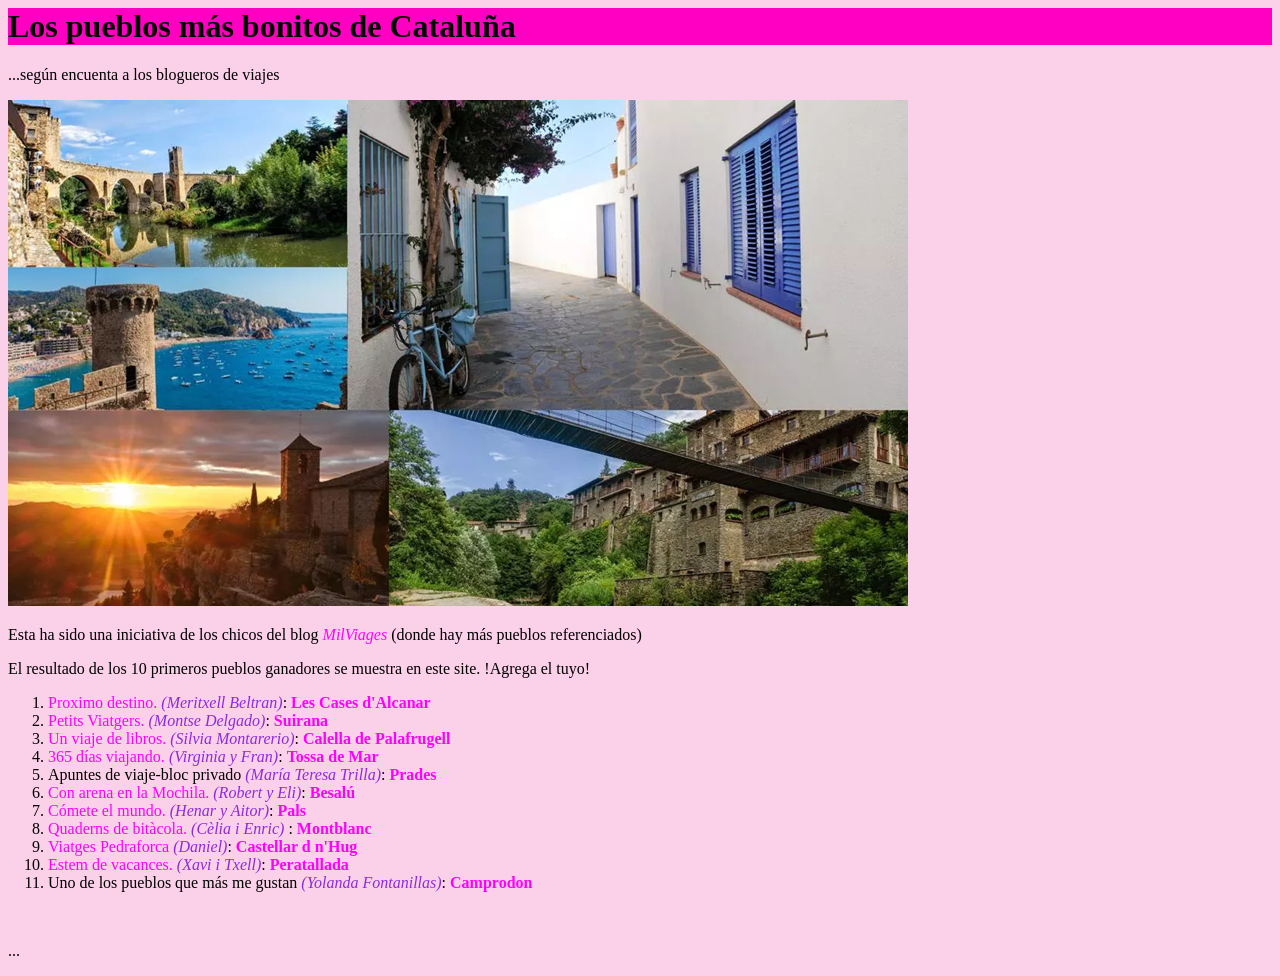
<file: index.html>
<!DOCTYPE html>
<html lang="es">
<head>
    <meta charset="UTF-8">
    <meta name="viewport" content="width=device-width, initial-scale=1.0">
    <title>Los pueblos más bonitos de Cataluña</title>
    <link rel="stylesheet" href="./css/estilos.css">
    <link rel="shortcut icon" href="./img/catalonia.png">

</head>
<body>
    <h1>Los pueblos más bonitos de Cataluña</h1>
    <br>
    <p<i>...según encuenta a los blogueros de viajes</i></p>
    <img src="./img/catalunya.png" alt="foto">
    <p>Esta ha sido una iniciativa de los chicos del blog <a target="_blank" href="https://www.milviatges.com/2016/los-pueblos-mas-bonitos-de-cataluna/"> <em>MilViages</em></a> (donde hay más pueblos referenciados)</p>
    <p>El resultado de los 10 primeros pueblos ganadores se muestra en este site. !Agrega el tuyo!</p>
    <ol><li><a target="_blank" href="https://www.elproximodestino.com/">Proximo destino.</a> <cite>(Meritxell Beltran)</cite>: <a href="alcanar.html"><strong>Les Cases d'Alcanar</strong></a></li>
    <li><a target="_blank" href="https://elspetitsviatgers.com/">Petits Viatgers.</a> <cite>(Montse Delgado)</cite>: <a href="siurana.html"><strong>Suirana</strong></a> </li>
    <li><a target="_blank" href="https://www.unviajedelibros.com/">Un viaje de libros.</a> <cite>(Silvia Montarerio)</cite>: <a  href="calella.html"><strong>Calella de Palafrugell</strong></a></li>
    <li><a target="_blank" href="https://www.365sabadosviajando.com/">365 días viajando.</a><cite> (Virginia y Fran)</cite>: <a  href="tossa.html"><strong>Tossa de Mar</strong></a></li>
    <li>Apuntes de viaje-bloc privado <cite>(María Teresa Trilla)</cite>: <a href="prades.html"><strong>Prades</strong></a></li>
    <li><a target="_blank" href="https://www.conarenaenlamochila.com/">Con arena en la Mochila. </a> <cite>(Robert y Eli)</cite>: <a  href="besalu.html"><strong>Besalú</strong></a></a></li>
    <li><a target="_blank" href="https://cometeelmundo.net/">Cómete el mundo.</a> <cite>(Henar y Aitor)</cite>: <a  href="pals.html"> <strong>Pals</strong></a></li>
    <li><a target="_blank" href="https://es.quadernsdebitacola.com/">Quaderns de bitàcola. </a> <cite>(Cèlia i Enric) </cite>: <a  href="montblanc.html"> <strong>Montblanc</strong></a></li>
    <li><a target="_blank" href="https://www.viatgespedraforca.cat/">Viatges Pedraforca</a><cite> (Daniel)</cite>:<a  href="castellar.html"> <strong>Castellar d n'Hug</strong></a></li>
    <li><a target="_blank" href= http://www.estemdevacances.com/">Estem de vacances.</a><cite> (Xavi i Txell)</cite>:<a  href="peratallada.html"> <strong>Peratallada</strong></a></li>
    <li>Uno de los pueblos que más me gustan <cite>(Yolanda Fontanillas)</cite>: <a href="camprodon.html"><strong>Camprodon</strong></a></li></ol>
    
    <br>
    <p>...</p>
    
        
    </body>
    </html>
    
    

</body>

</html>
</file>
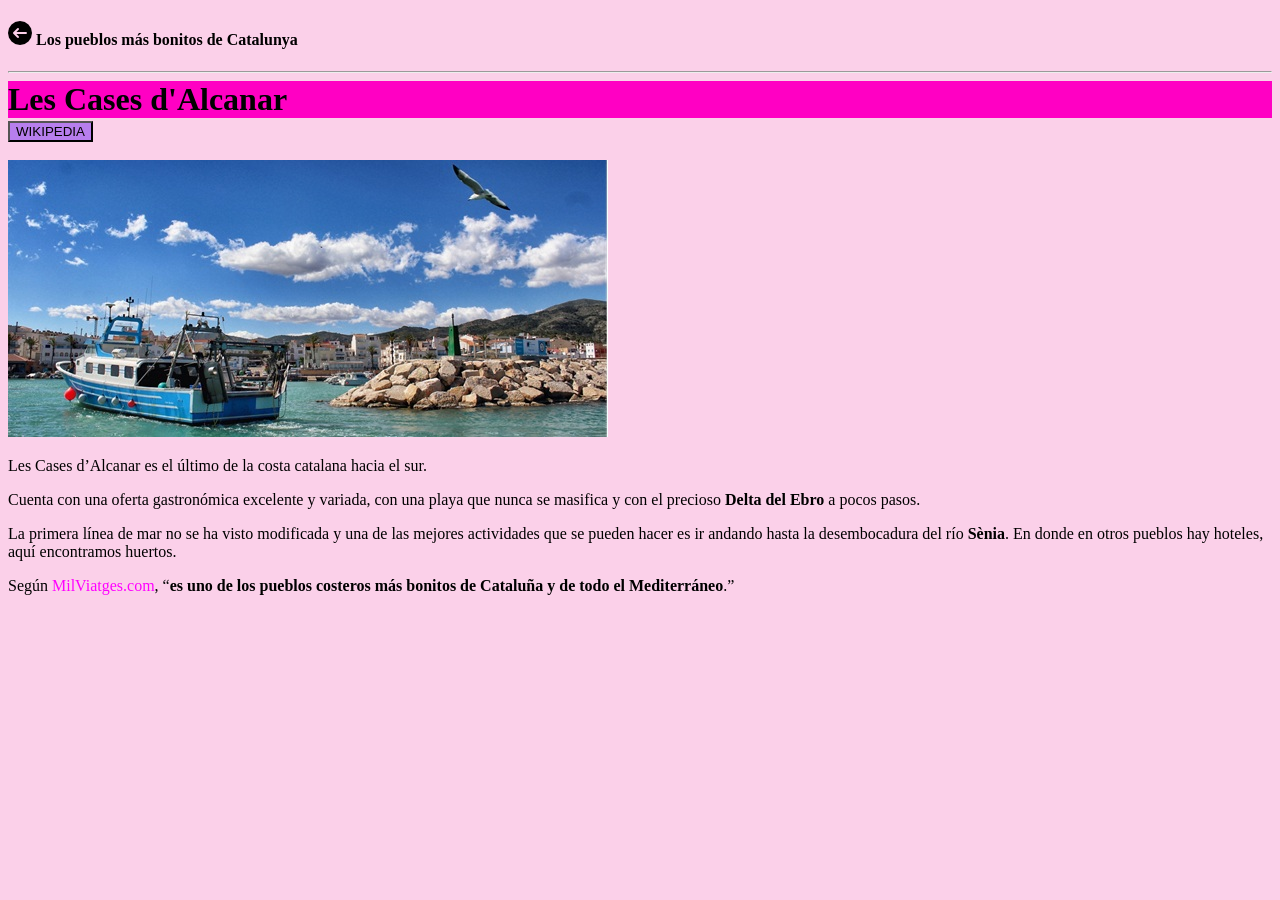
<file: alcanar.html>
<!DOCTYPE html>
<html lang="es">
<head>
    <meta charset="UTF-8">
    <meta name="viewport" content="width=device-width, initial-scale=1.0">
    <title>Les cases d'Alcanar</title>
    <link rel="stylesheet" href="./css/estilos.css">
    <link rel="shortcut icon" href="./img/catalonia.png">
    
</head>
<body>
    <h4> <a href="index.html" ><img src="img/atras.png" alt="foto atras"></a> Los pueblos más bonitos de Catalunya</h4>
        <hr>
<h1>Les Cases d'Alcanar</h1>
<a target="_blank" href="https://es.wikipedia.org/wiki/Las_Casas_de_Alcanar"><button>WIKIPEDIA</button></a>
<br>
<br>
<img src="img/alcanar.jpg" alt="foto">
<p>Les Cases d’Alcanar es el último de la costa catalana hacia el sur.</p>
<p>Cuenta con una oferta gastronómica excelente y variada, con una playa que nunca se masifica y con el precioso <strong>Delta del Ebro</strong> a pocos pasos.</p>
<p>La primera línea de mar no se ha visto modificada y una de las mejores actividades que se pueden hacer es ir andando hasta la desembocadura del río <strong>Sènia</strong>. En donde en otros pueblos hay hoteles, aquí encontramos huertos.</p>
<p>Según <a target="_blank" href="https://www.milviatges.com/"> MilViatges.com</a>, <q><b>es uno de los pueblos costeros más bonitos de Cataluña y de todo el Mediterráneo</b>.</q></p>


</body>
</html>
</file>
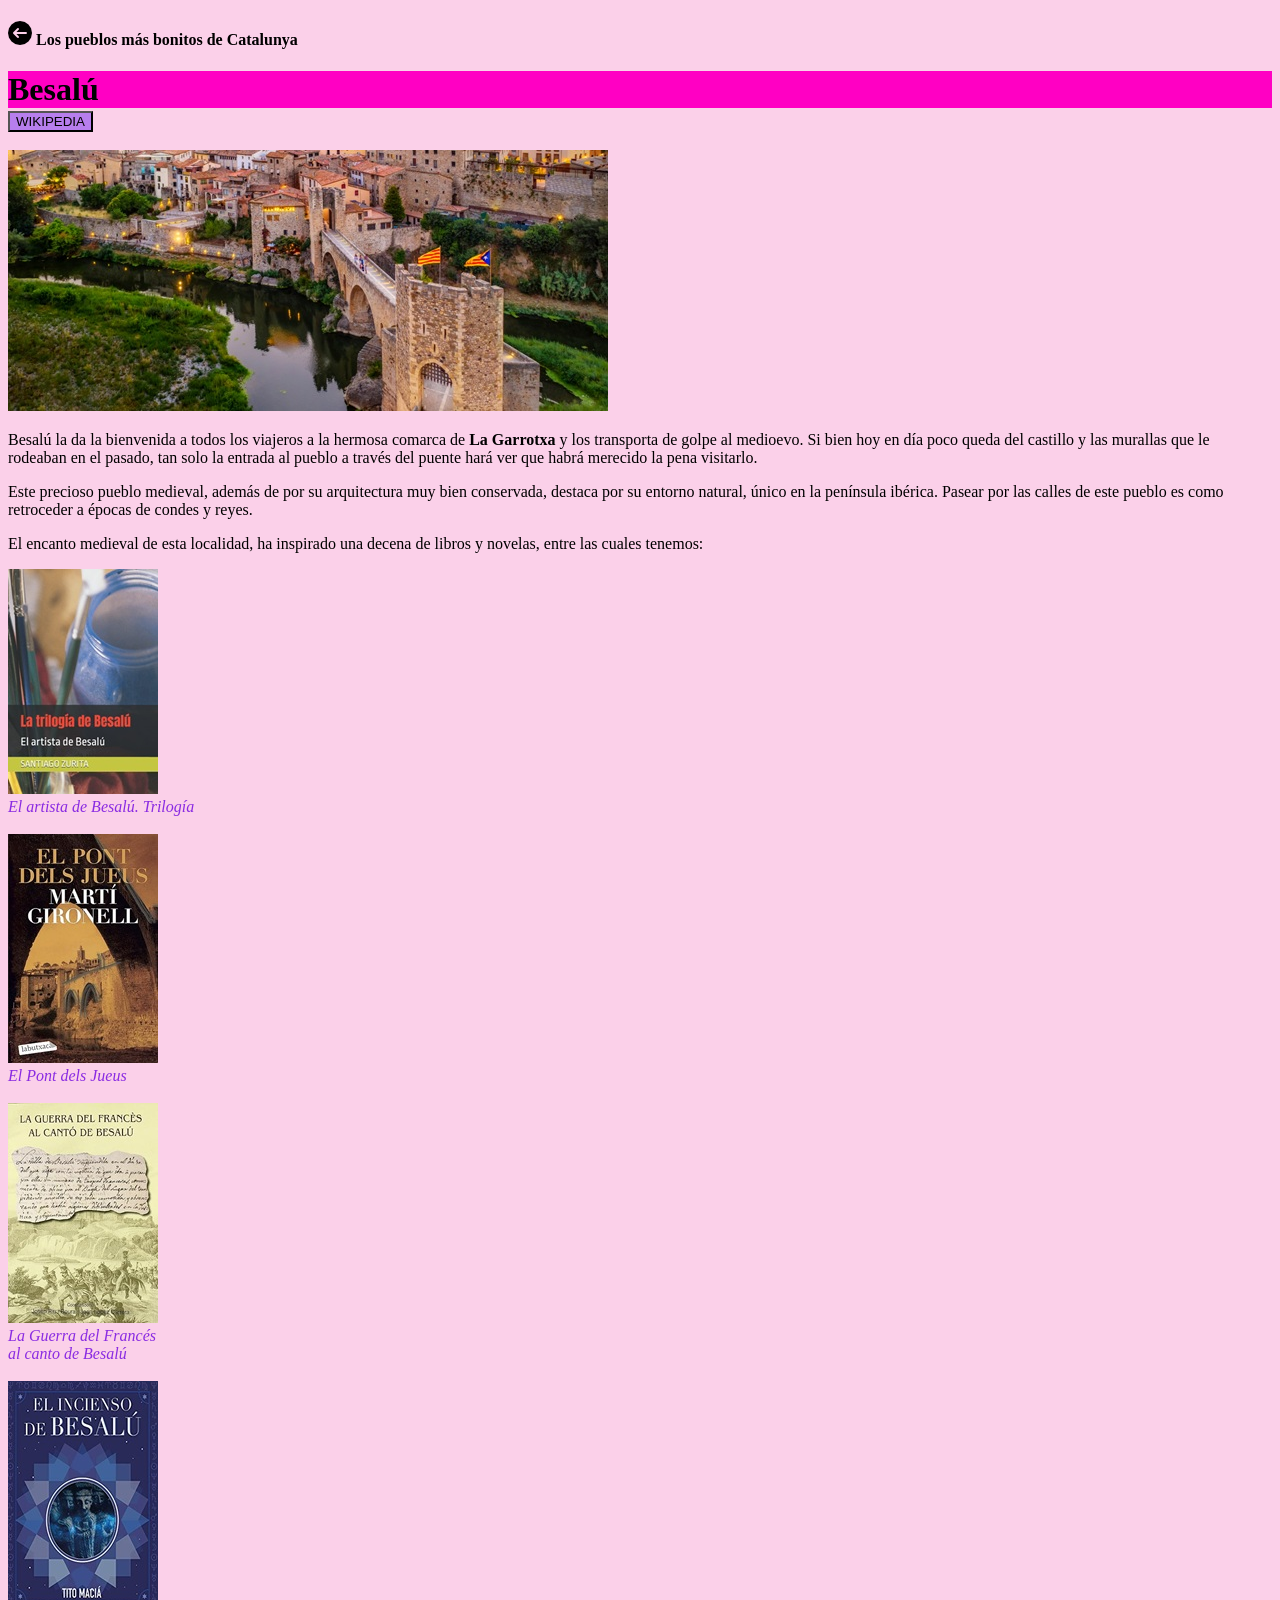
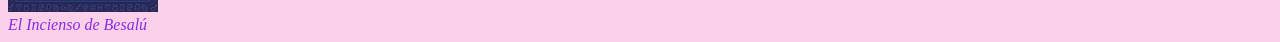
<file: besalu.html>
<!DOCTYPE html>
<html lang="en">
<head>
    <meta charset="UTF-8">
    <meta name="viewport" content="width=device-width, initial-scale=1.0">
    <title>Besalú</title>
    <link rel="stylesheet" href="./css/estilos.css">
    <link rel="shortcut icon" href="./img/catalonia.png">

</head>
<body>
    <h4> <a href="index.html" ><img src="img/atras.png" alt="foto atras"></a> Los pueblos más bonitos de Catalunya</h4>   
<h1>Besalú</h1>
<a target="_blank" href="https://es.wikipedia.org/wiki/Besal%C3%BA"><button>WIKIPEDIA</button></a>
<br>
<br>
<img src="img/besalu.jpg" alt="foto">
<p>Besalú la da la bienvenida a todos los viajeros a la hermosa comarca de <strong>La Garrotxa</strong> y los transporta de golpe al medioevo. Si bien hoy en día poco queda del castillo y las murallas que le rodeaban en el pasado, tan solo la entrada al pueblo a través del puente hará ver que habrá merecido la pena visitarlo.</p>
<p>Este precioso pueblo medieval, además de por su arquitectura muy bien conservada, destaca por su entorno natural, único en la península ibérica. Pasear por las calles de este pueblo es como retroceder a épocas de condes y reyes.</p>
<p>El encanto medieval de esta localidad, ha inspirado una decena de libros y novelas, entre las cuales tenemos:</p>
<img src="img/besalu_libro1.jpg" alt="foto">
<br>
<cite>El artista de Besalú. Trilogía</cite>
<br>
<br>
<img src="img/besalu_libro2.jpg" alt="foto">
<br>
<cite>El Pont dels Jueus</cite>
<br>
<br>
<img src="img/besalu_libro3.jpg" alt="foto">
<br>
<cite>
La Guerra del Francés <br>
al canto de Besalú <br>
</cite>
<br>
<img src="img/besalu_libro4.jpg" alt="foto">
<br>
<cite>El Incienso de Besalú</cite>


    
</body>
</html>
</file>
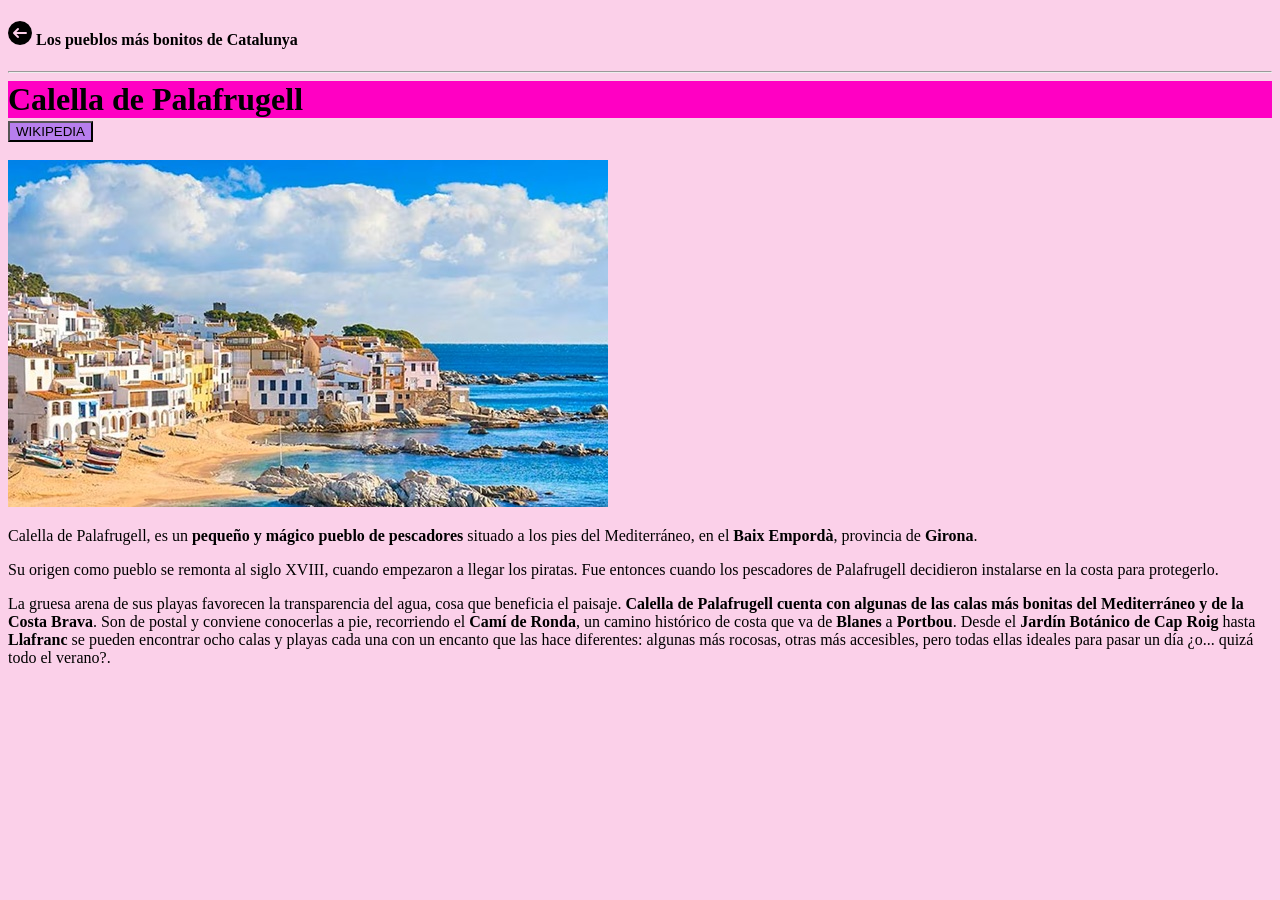
<file: calella.html>
<!DOCTYPE html>
<html lang="es">
<head>
    <meta charset="UTF-8">
    <meta name="viewport" content="width=device-width, initial-scale=1.0">
    <title>Calella de Palafrugell</title>
    <link rel="stylesheet" href="./css/estilos.css">
    <link rel="shortcut icon" href="./img/catalonia.png">

</head>
<body>
<h4> <a href="index.html" ><img src="img/atras.png" alt="foto atras"></a> Los pueblos más bonitos de Catalunya</h4>
<hr>
<h1>Calella de Palafrugell</h1>
<a target="_blank" href="https://es.wikipedia.org/wiki/Calella_de_Palafrugell"><button>WIKIPEDIA</button></a>
<br>
<br>
<img src="img/calella.jpg" alt="foto">
<p>Calella de Palafrugell, es un <b>pequeño y mágico pueblo de pescadores</b> situado a los pies del Mediterráneo, en el <strong>Baix Empordà</strong>, provincia de <strong>Girona</strong>.</p>
<p>Su origen como pueblo se remonta al siglo XVIII, cuando empezaron a llegar los piratas. Fue entonces cuando los pescadores de Palafrugell decidieron instalarse en la costa para protegerlo.</p>
<p>La gruesa arena de sus playas favorecen la transparencia del agua, cosa que beneficia el paisaje. <strong>Calella de Palafrugell cuenta con algunas de las calas más bonitas del Mediterráneo y de la Costa Brava</strong>. Son de postal y conviene conocerlas a pie, recorriendo el <strong>Camí de Ronda</strong>, un camino histórico de costa que va de <b>Blanes</b> a <b>Portbou</b>. Desde el <b>Jardín Botánico de Cap Roig</b> hasta <b>Llafranc</b> se pueden encontrar ocho calas y playas cada una con un encanto que las hace diferentes: algunas más rocosas, otras más accesibles, pero todas ellas ideales para pasar un día ¿o... quizá todo el verano?.</p>
    
</body>
</html>
</file>
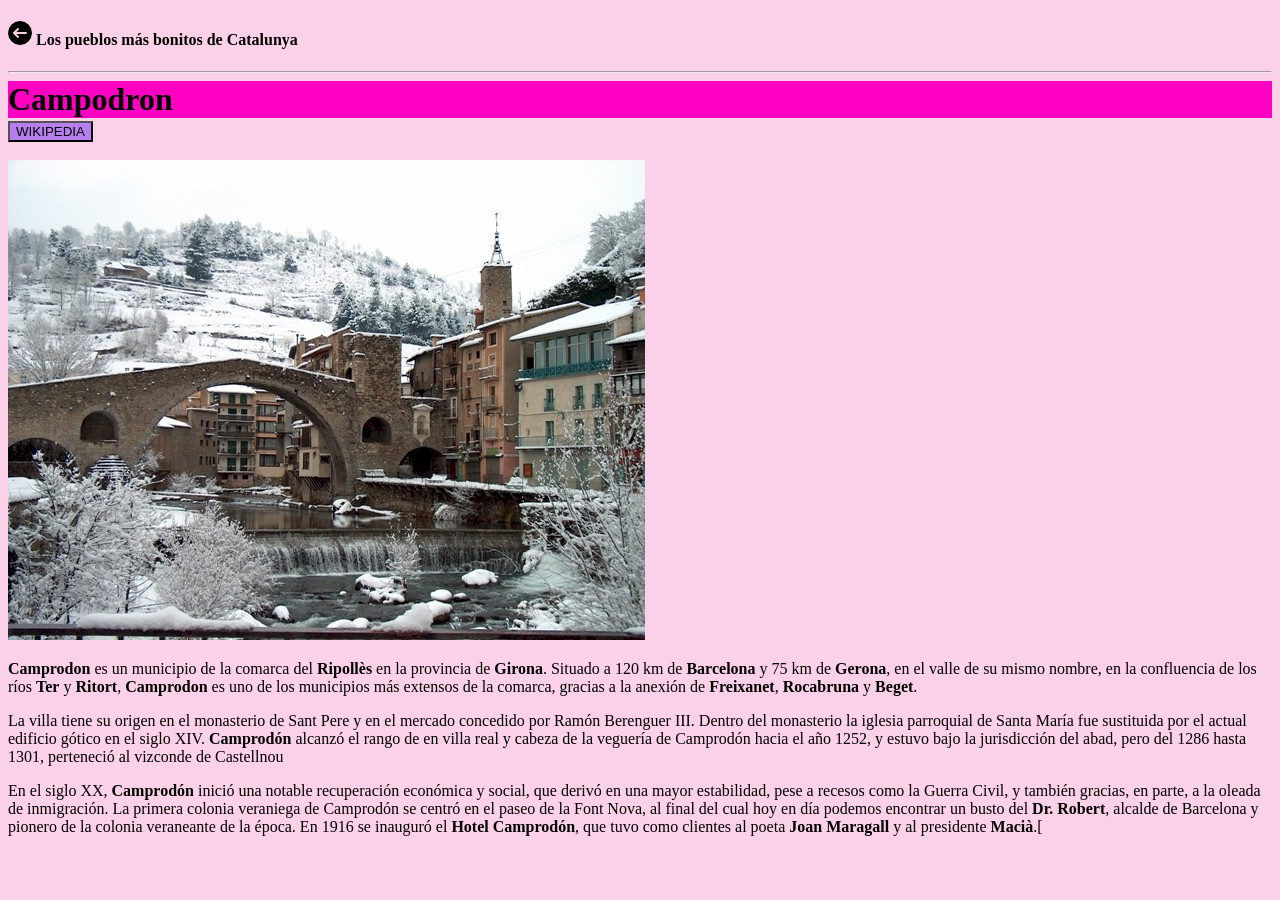
<file: camprodon.html>
<!DOCTYPE html>
<html lang="en">
<head>
    <meta charset="UTF-8">
    <meta name="viewport" content="width=device-width, initial-scale=1.0">
    <title>Camprodon</title>
    <link rel="stylesheet" href="./css/estilos.css">
    <link rel="shortcut icon" href="./img/catalonia.png">

</head>
<body>
    <h4> <a href="index.html" ><img src="img/atras.png" alt="foto atras"></a> Los pueblos más bonitos de Catalunya</h4>
    <hr>
    <h1>Campodron</h1>
    <a target="_blank" href="https://es.wikipedia.org/wiki/Camprod%C3%B3n"><button>WIKIPEDIA</button></a>
    <br>
    <br>
    <img src="img/camprodon.jpg" alt="foto">
<p><strong>Camprodon</strong> es un municipio de la comarca del <strong>Ripollès</strong> en la provincia de <strong>Girona</strong>. Situado a 120 km de <b>Barcelona</b> y 75 km de <b>Gerona</b>, en el valle de su mismo nombre, en la confluencia de los ríos <b>Ter</b> y <strong>Ritort</strong>, <strong>Camprodon</strong> es uno de los municipios más extensos de la comarca, gracias a la anexión de <strong>Freixanet</strong>, <strong>Rocabruna</strong> y <strong>Beget</strong>.</p>
<p>La villa tiene su origen en el monasterio de Sant Pere y en el mercado concedido por Ramón Berenguer III. Dentro del monasterio la iglesia parroquial de Santa María fue sustituida por el actual edificio gótico en el siglo XIV. <strong>Camprodón </strong>alcanzó el rango de en villa real y cabeza de la veguería de Camprodón hacia el año 1252, y estuvo bajo la jurisdicción del abad, pero del 1286 hasta 1301, perteneció al vizconde de Castellnou</p>
<p>En el siglo XX, <strong>Camprodón</strong> inició una notable recuperación económica y social, que derivó en una mayor estabilidad, pese a recesos como la Guerra Civil, y también gracias, en parte, a la oleada de inmigración. La primera colonia veraniega de Camprodón se centró en el paseo de la Font Nova, al final del cual hoy en día podemos encontrar un busto del <b>Dr. Robert</b>, alcalde de Barcelona y pionero de la colonia veraneante de la época. En 1916 se inauguró el <b>Hotel Camprodón</b>, que tuvo como clientes al poeta <b>Joan Maragall</b> y al presidente <b>Macià</b>.[ </p>


</body>
</html>
</file>
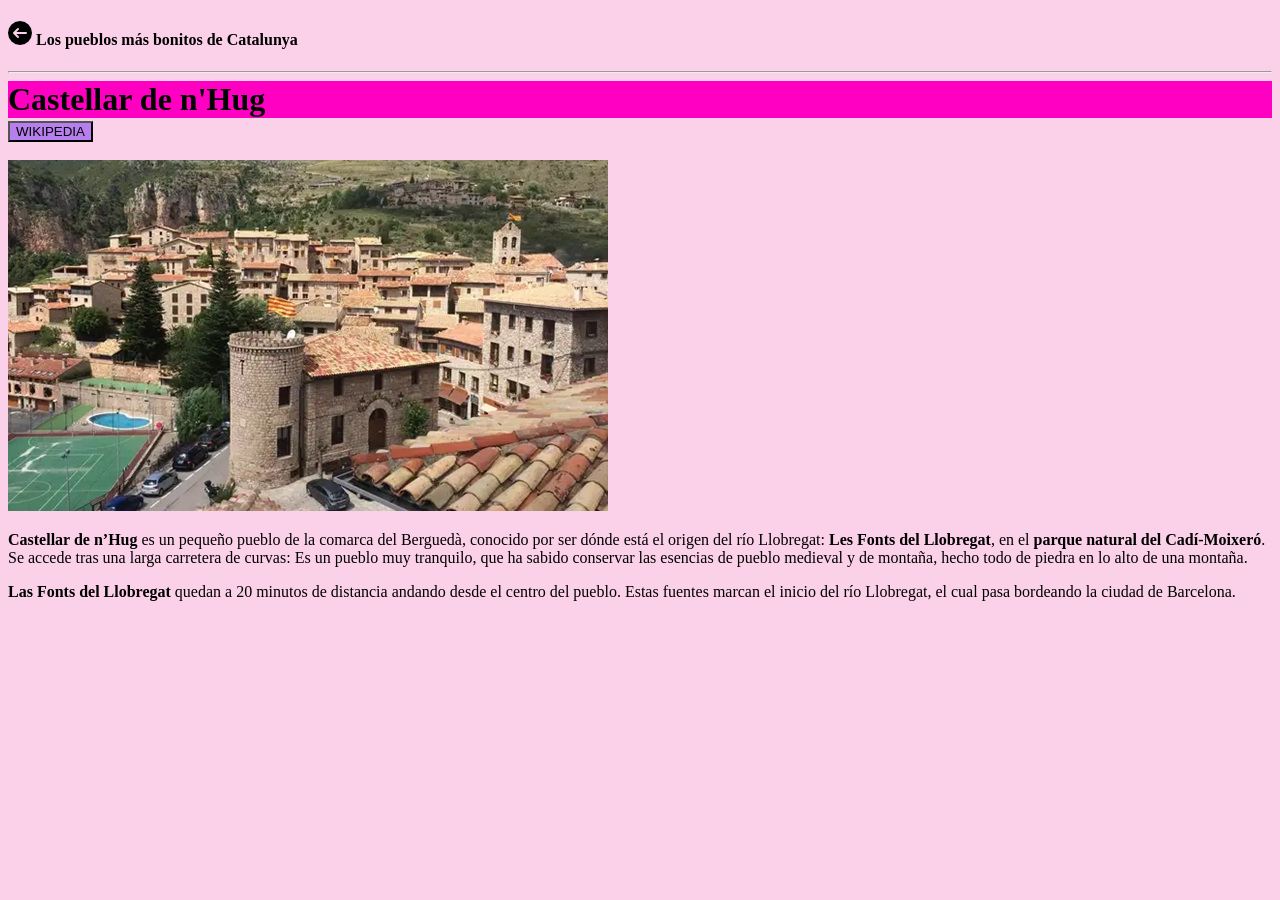
<file: castellar.html>
<!DOCTYPE html>
<html lang="es">
<head>
    <meta charset="UTF-8">
    <meta name="viewport" content="width=device-width, initial-scale=1.0">
    <title>Castellar de n'Hug</title>
    <link rel="stylesheet" href="./css/estilos.css">
    <link rel="shortcut icon" href="./img/catalonia.png">

</head>
<body>
    <h4> <a href="index.html" ><img src="img/atras.png" alt="foto atras"></a> Los pueblos más bonitos de Catalunya</h4>
    <hr>
    <h1>Castellar de n'Hug</h1>
    <a target="_blank" href="https://es.wikipedia.org/wiki/Castellar_de_Nuch"><button>WIKIPEDIA</button></a> 
    <br>
    <br>
    <img src="img/castellar.jpg" alt="foto">
<p><strong>Castellar de n’Hug</strong> es un pequeño pueblo de la comarca del Berguedà, conocido por ser dónde está el origen del río Llobregat: <strong>Les Fonts del Llobregat</strong>, en el <strong>parque natural del Cadí-Moixeró</strong>. Se accede tras una larga carretera de curvas: Es un pueblo muy tranquilo, que ha sabido conservar las esencias de pueblo medieval y de montaña, hecho todo de piedra en lo alto de una montaña.</p>
<p> <strong>Las Fonts del Llobregat</strong> quedan a 20 minutos de distancia andando desde el centro del pueblo. Estas fuentes marcan el inicio del río Llobregat, el cual pasa bordeando la ciudad de Barcelona.</p>

    
</body>
</html>
</file>
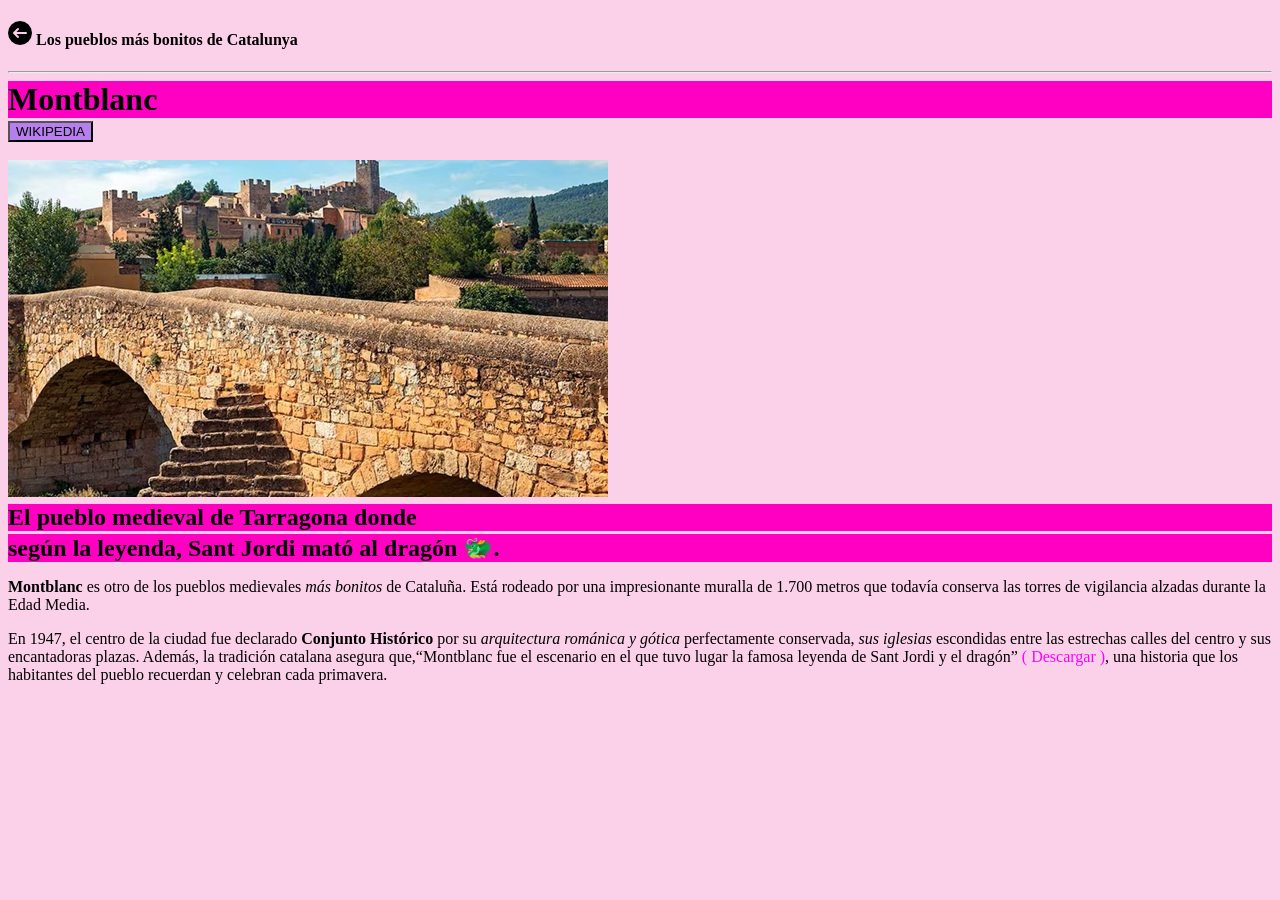
<file: montblanc.html>
<!DOCTYPE html>
<html lang="es">
<head>
    <meta charset="UTF-8">
    <meta name="viewport" content="width=device-width, initial-scale=1.0">
    <title>Montblanc</title>
    <link rel="stylesheet" href="./css/estilos.css">
    <link rel="shortcut icon" href="./img/catalonia.png">

</head>
<body>
    <h4> <a href="index.html" ><img src="img/atras.png" alt="foto atras"></a> Los pueblos más bonitos de Catalunya</h4>
    <hr>
    <h1>Montblanc</h1>
    <a target="_blank" href="https://es.wikipedia.org/wiki/Montblanch"><button>WIKIPEDIA</button></a>
    <br>
    <br>
    <img src="img/montblanc.jpg" alt="foto">
    <br>
    <h2>El pueblo medieval de Tarragona donde</h2> 
    <h2>según la leyenda, Sant Jordi mató al dragón 🐲.</h2>
    <p><strong>Montblanc</strong> es otro de los pueblos medievales <i>más bonitos </i>de Cataluña. Está rodeado por una impresionante muralla de 1.700 metros que todavía conserva las torres de vigilancia alzadas durante la Edad Media.</p>
    <p>En 1947, el centro de la ciudad fue declarado <b>Conjunto Histórico</b> por su <em>arquitectura románica y gótica</em> perfectamente conservada, <i>sus iglesias</i> escondidas entre las estrechas calles del centro y sus encantadoras plazas. Además, la tradición catalana asegura que,<q>Montblanc fue el escenario en el que tuvo lugar la famosa leyenda de Sant Jordi y el dragón</q> <a href="pdf/santjordi.pdf">( Descargar )</a>, una historia que los habitantes del pueblo recuerdan y celebran cada primavera.</p>




</body>
</html>
</file>
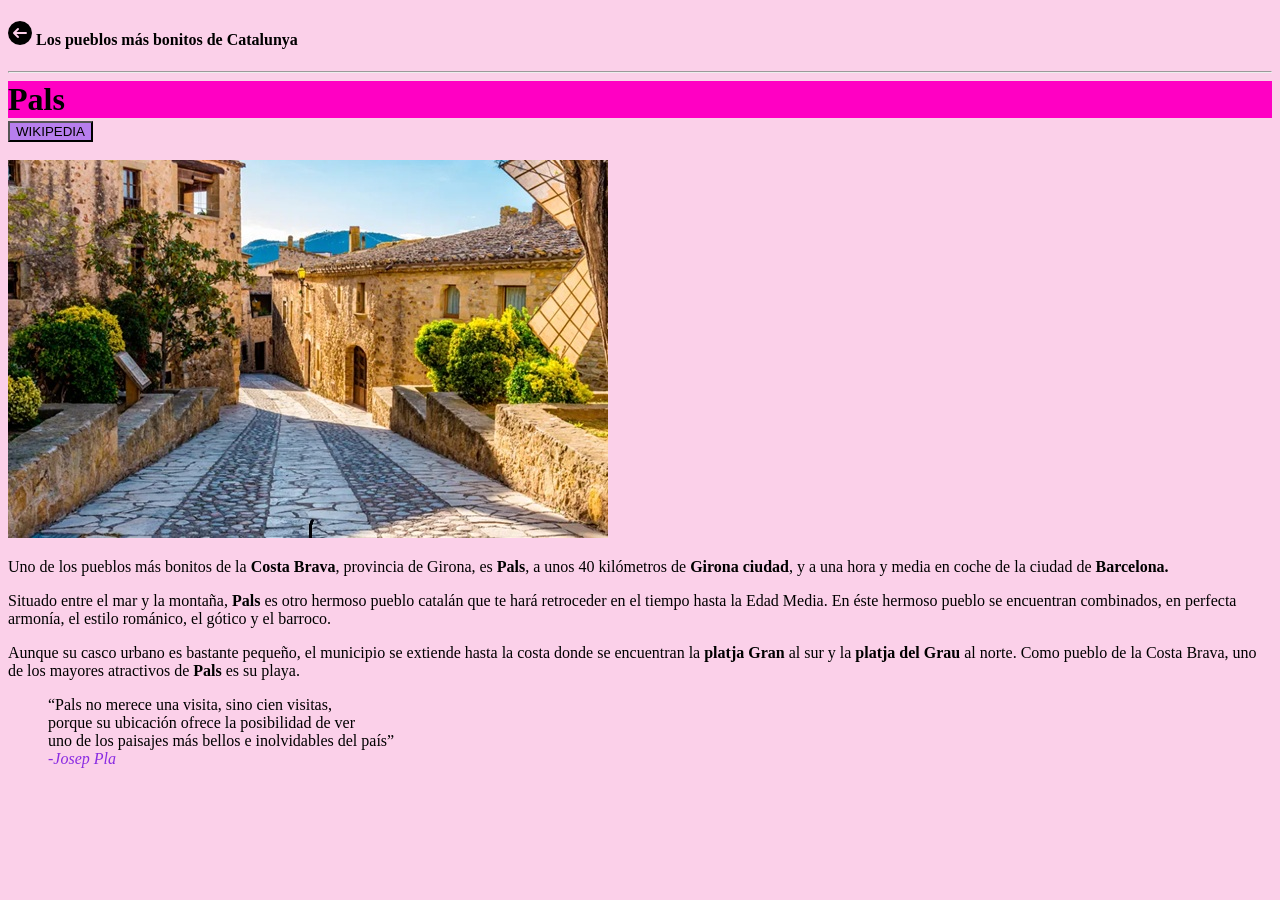
<file: pals.html>
<!DOCTYPE html>
<html lang="es">
<head>
    <meta charset="UTF-8">
    <meta name="viewport" content="width=device-width, initial-scale=1.0">
    <title>Pals</title>
    <link rel="stylesheet" href="./css/estilos.css">
    <link rel="shortcut icon" href="./img/catalonia.png">

</head>
<body>
    <h4> <a href="index.html" ><img src="img/atras.png" alt="foto atras"></a> Los pueblos más bonitos de Catalunya</h4>
<hr>
<h1>Pals</h1>
<a target="_blank" href="https://es.wikipedia.org/wiki/Pals"><button>WIKIPEDIA</button></a>
<br>
<br>
<img src="img/pals.jpg" alt="foto">
<p>Uno de los pueblos más bonitos de la <strong>Costa Brava</strong>, provincia de Girona, es <strong>Pals</strong>, a unos 40 kilómetros de <b>Girona ciudad</b>, y a una hora y media en coche de la ciudad de <b>Barcelona.</b></p>
<p>Situado entre el mar y la montaña, <strong>Pals</strong> es otro hermoso pueblo catalán que te hará retroceder en el tiempo hasta la Edad Media. En éste hermoso pueblo se encuentran combinados, en perfecta armonía, el estilo románico, el gótico y el barroco.</p>
<p>Aunque su casco urbano es bastante pequeño, el municipio se extiende hasta la costa donde se encuentran la <b>platja Gran</b> al sur y la <strong>platja del Grau</strong> al norte. Como pueblo de la Costa Brava, uno de los mayores atractivos de <strong>Pals</strong> es su playa.</p>
<blockquote>
    <q>Pals no merece una visita, sino cien visitas,<br>
    porque su ubicación ofrece la posibilidad de ver <br>
    uno de los paisajes más bellos e inolvidables del país</q> <br>
    <cite>-Josep Pla</cite><br>
 </blockquote>



</body>
</html>
</file>
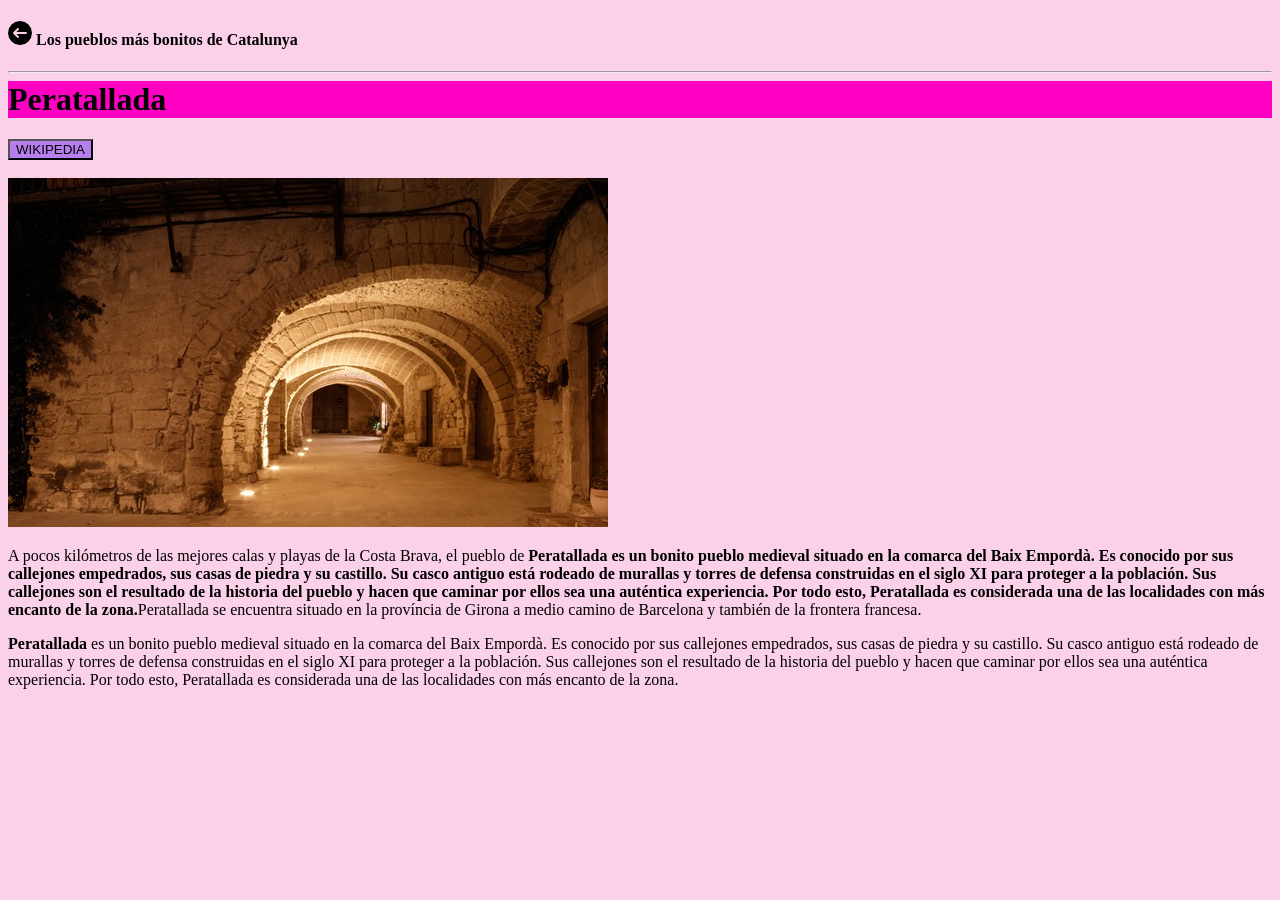
<file: peratallada.html>
<!DOCTYPE html>
<html lang="eS">
<head>
    <meta charset="UTF-8">
    <meta name="viewport" content="width=device-width, initial-scale=1.0">
    <title>Peratallada</title>
    <link rel="stylesheet" href="./css/estilos.css">
    <link rel="shortcut icon" href="./img/catalonia.png">

</head>
<body>
    <h4> <a href="index.html" ><img src="img/atras.png" alt="foto atras"></a> Los pueblos más bonitos de Catalunya</h4>
    <hr>
    <h1>Peratallada</h1>
    <br>
    <a target="_blank" href="https://es.wikipedia.org/wiki/Peratallada"><button>WIKIPEDIA</button></a>
    <br>
    <br>
    <img src="img/peratallada.jpg" alt="foto">
    <p>A pocos kilómetros de las mejores calas y playas de la Costa Brava, el pueblo de <strong>Peratallada es un bonito pueblo medieval situado en la comarca del Baix Empordà. Es conocido por sus callejones empedrados, sus casas de piedra y su castillo. Su casco antiguo está rodeado de murallas y torres de defensa construidas en el siglo XI para proteger a la población. Sus callejones son el resultado de la historia del pueblo y hacen que caminar por ellos sea una auténtica experiencia. Por todo esto, Peratallada es considerada una de las localidades con más encanto de la zona.</strong>Peratallada se encuentra situado en la província de Girona a medio camino de Barcelona y también de la frontera francesa.</p>
    <p><strong>Peratallada</strong> es un bonito pueblo medieval situado en la comarca del Baix Empordà. Es conocido por sus callejones empedrados, sus casas de piedra y su castillo. Su casco antiguo está rodeado de murallas y torres de defensa construidas en el siglo XI para proteger a la población. Sus callejones son el resultado de la historia del pueblo y hacen que caminar por ellos sea una auténtica experiencia. Por todo esto, Peratallada es considerada una de las localidades con más encanto de la zona.</p>
    
</body>
</html>
</file>
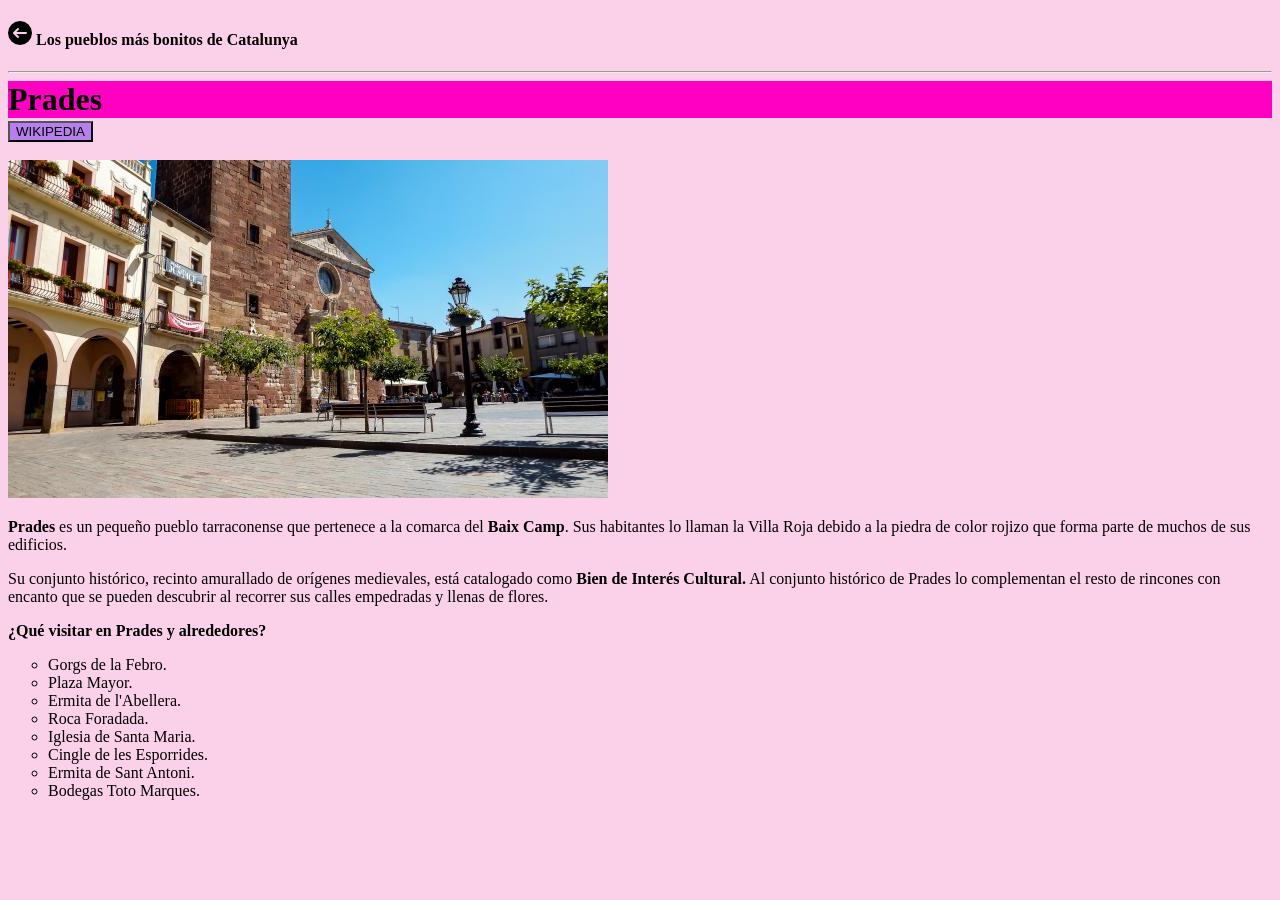
<file: prades.html>
<!DOCTYPE html>
<html lang="es">
<head>
    <meta charset="UTF-8">
    <meta name="viewport" content="width=device-width, initial-scale=1.0">
    <title>Prades</title>
    <link rel="stylesheet" href="./css/estilos.css">
    <link rel="shortcut icon" href="./img/catalonia.png">

</head>
<body>
    
    <h4> <a href="index.html" ><img src="img/atras.png" alt="foto atras"></a> Los pueblos más bonitos de Catalunya</h4>
    <hr>
    <h1>Prades</h1>
    <a target="_blank" href="https://es.wikipedia.org/wiki/Prades_(Espa%C3%B1a)"><button>WIKIPEDIA</button></a>
<br>
<br>
<img src="img/prades.jpg" alt="foto">
<p> <strong>Prades</strong> es un pequeño pueblo tarraconense que pertenece a la comarca del <b>Baix Camp</b>. Sus habitantes lo llaman la Villa Roja debido a la piedra de color rojizo que forma parte de muchos de sus edificios.</p>
<p>Su conjunto histórico, recinto amurallado de orígenes medievales, está catalogado como <strong>Bien de Interés Cultural.</strong> Al conjunto histórico de Prades lo complementan el resto de rincones con encanto que se pueden descubrir al recorrer sus calles empedradas y llenas de flores.</p>
<p><b>¿Qué visitar en Prades y alrededores?</b></p>
<ul type="circle"><li>Gorgs de la Febro.</li>
<li>Plaza Mayor.</li>
<li>Ermita de l'Abellera.</li>
<li>Roca Foradada.</li>
<li>Iglesia de Santa Maria.</li>
<li>Cingle de les Esporrides.</li>
<li>Ermita de Sant Antoni.</li>
<li>Bodegas Toto Marques.</li></ul>


    
</body>
</html>
</file>
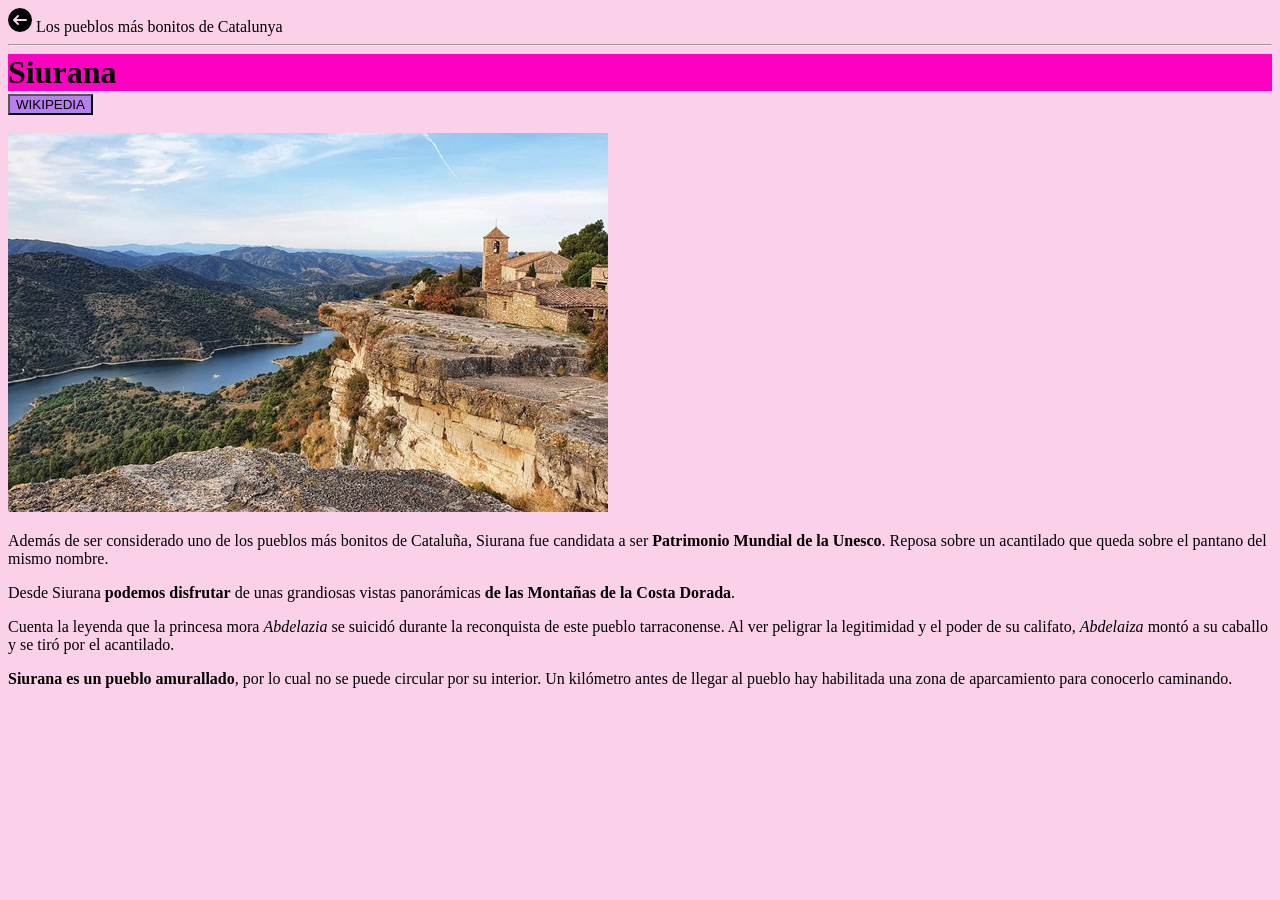
<file: siurana.html>
<!DOCTYPE html>
<html lang="es">
<head>
    <meta charset="UTF-8">
    <meta name="viewport" content="width=device-width, initial-scale=1.0">
    <title>Siurana</title>
    <link rel="stylesheet" href="./css/estilos.css">
    <link rel="shortcut icon" href="./img/catalonia.png">
    
    
</head>
<body>
</body> <a href="index.html" ><img src="img/atras.png" alt="foto atras"></a> Los pueblos más bonitos de Catalunya</h4>
<hr>
<h1>Siurana</h1>
<a target="_blank" href="https://es.wikipedia.org/wiki/Ciurana_(Tarragona)"> <button>WIKIPEDIA</button></a>
<br>
<br>
<img src="img/siurana.jpeg" alt="foto">
<p>Además de ser considerado uno de los pueblos más bonitos de Cataluña, Siurana fue candidata a ser <strong>Patrimonio Mundial de la Unesco</strong>. Reposa sobre un acantilado que queda sobre el pantano del mismo nombre.</p>
<p>Desde Siurana <b>podemos disfrutar</b> de unas grandiosas vistas panorámicas <strong>de las Montañas de la Costa Dorada</strong>.</p>    
<p>Cuenta la leyenda que la princesa mora <i>Abdelazia </i>se suicidó durante la reconquista de este pueblo tarraconense. Al ver peligrar la legitimidad y el poder de su califato, <i>Abdelaiza</i> montó a su caballo y se tiró por el acantilado.</p>
<p><b>Siurana es un pueblo amurallado</b>, por lo cual no se puede circular por su interior. Un kilómetro antes de llegar al pueblo hay habilitada una zona de aparcamiento para conocerlo caminando.</p>




</body=>
</html>
</file>
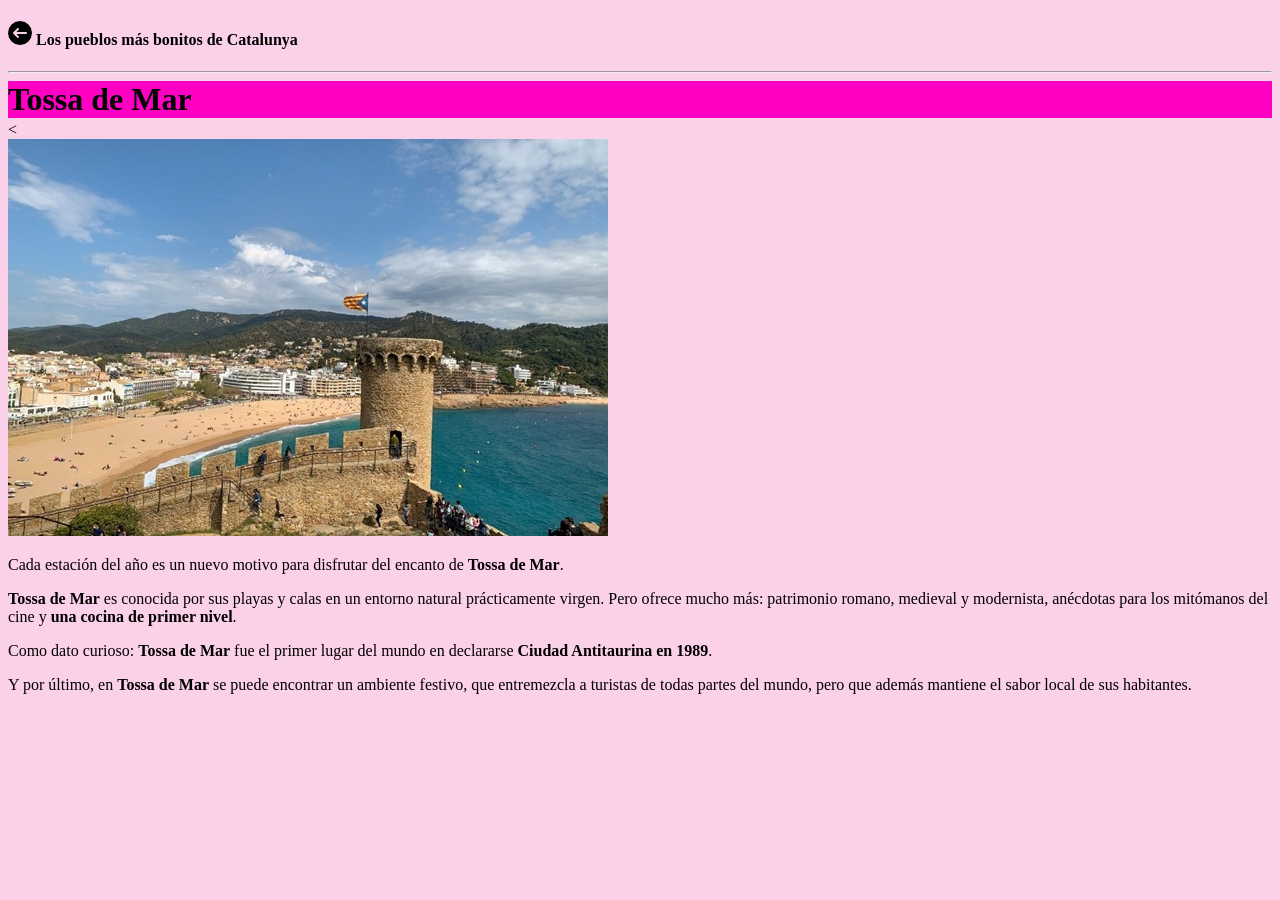
<file: tossa.html>
<!DOCTYPE html>
<html lang="es">
<head>
    <meta charset="UTF-8">
    <meta name="viewport" content="width=device-width, initial-scale=1.0">
    <title>Tossa de Mar</title>
    <link rel="stylesheet" href="./css/estilos.css">
  <link rel="shortcut icon" href="./img/catalonia.png">
</head>
<body>
    <h4> <a href="index.html" ><img src="img/atras.png" alt="foto atras"></a> Los pueblos más bonitos de Catalunya</h4>
  <hr>
  <h1>Tossa de Mar</h1>
  <
<br>
<img src="img/tossa.jpg" alt="foto">
<p>Cada estación del año es un nuevo motivo para disfrutar del encanto de <strong>Tossa de Mar</strong>.</p>
<p><strong>Tossa de Mar</strong> es conocida por sus playas y calas en un entorno natural prácticamente virgen. Pero ofrece mucho más: patrimonio romano, medieval y modernista, anécdotas para los mitómanos del cine y <b>una cocina de primer nivel</b>.</p>
<p>Como dato curioso: <b>Tossa de Mar</b> fue el primer lugar del mundo en declararse <strong>Ciudad Antitaurina en 1989</strong>.</p>
<p>Y por último, en <strong>Tossa de Mar</strong> se puede encontrar un ambiente festivo, que entremezcla a turistas de todas partes del mundo, pero que además mantiene el sabor local de sus habitantes.</p>



</body>
</html>
</file>
<file: css/estilos.css>
body {
  font-family:'Segoe UI', Tahoma, Geneva, Verdana, sans-serif
  width: 90%; 
  margin: 2;
  background-color: #fbd0e9;
  -webkit-user-select: none; /* Compatibilidad con WebKit */
  user-select: none; /* Para navegadores modernos */
}

h1, h2, h3 { margin-top: 3px; margin-bottom: 3px; background-color: rgb(255, 0, 195);}
cite { color: blueviolet; }
a {text-decoration: none; color:fuchsia;}
a:hover {text-decoration: underline;}
button {font-variant: small-caps; cursor: pointer; background-color: rgb(183, 126, 237);}
</file>
